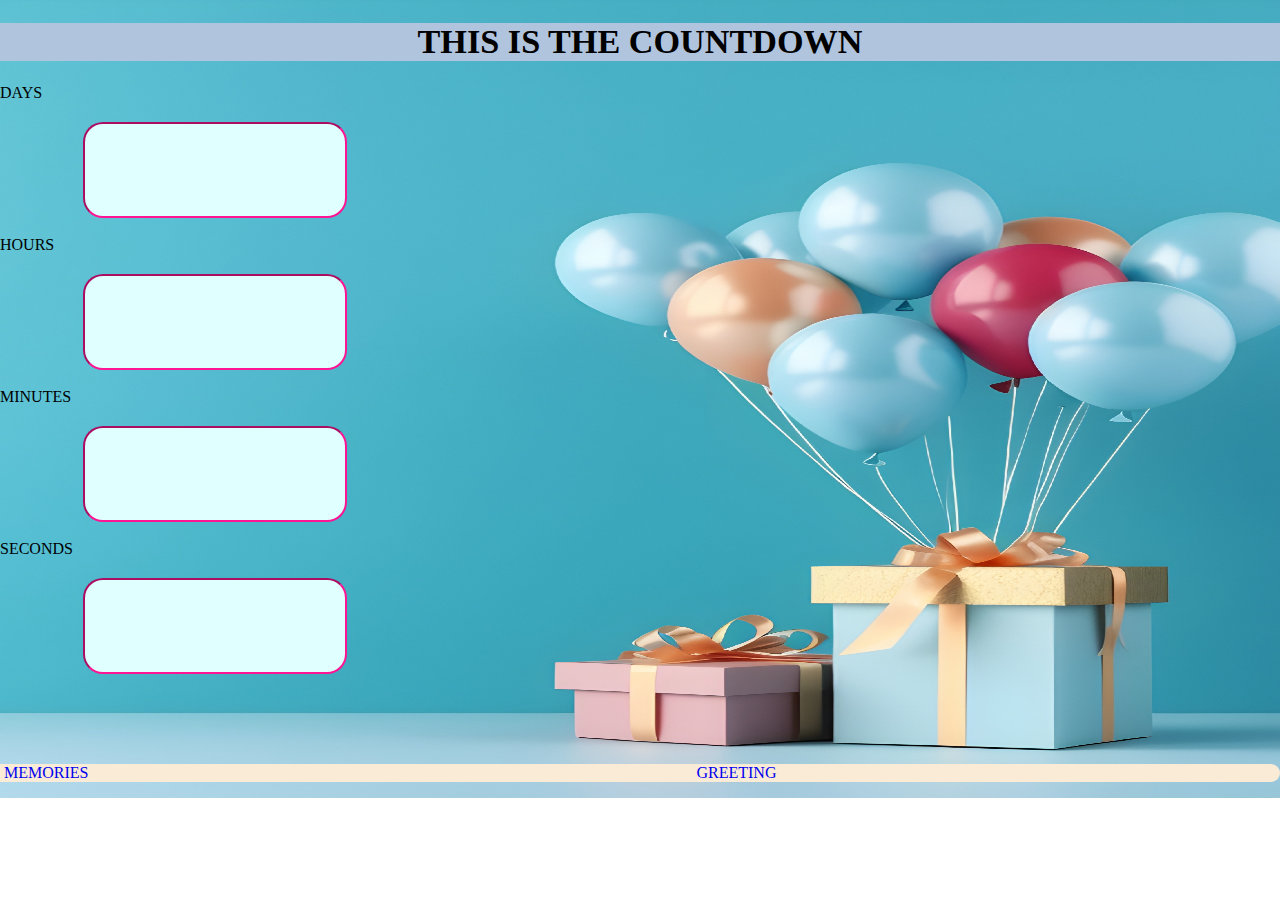
<file: index.html>
<!DOCTYPE html>
<html lang="en">
<head>
  <meta charset="UTF-8">
  <meta http-equiv="X-UA-Compatible" content="IE=Edge">
  <meta name="viewport" content="width=device-width, initial-scale=1">

  <title>birthday wishes</title>
  
  <!-- HTML -->   
  
  
  <link rel="stylesheet" href="index.css">
</head>


<body>
    
    <h1>THIS IS THE COUNTDOWN</h1>
    
  <div class=<"col"></div>
    
    
             <label for="DAYS"> DAYS </label>
             <input text="text" readonly>
        <br />
      
     <div>
            <label for="HOURS"></label></label>HOURS</label>
            <input text="text"readonly>
        <br />
     </div>
    
      <div>
             <label for="MINUTES">MINUTES</label>
             <input text="text" readonly>
        <br />
      </div>
    
     <div>
             <label for="SECONDS">SECONDS</label>
             <input text="text" readonly>
        <br />
     </div>
    
  </div>
    
  </div>
    
    <ul id="li">
       <li><a href="memories .html"id="lia">MEMORIES</a></li>
        
       <li><a href="greeting.html"id="lib">GREETING</a ></li>
       
       
    </ul>
    
    
    
    
      <script src="index.js"></script>
      <script>
        /* function yeah{
            let h = new Date.getHours();
            let m = new Date.getMinutes();
            let s = new Date.getSeconds();
          console.log('${h}:${m}:${s}');
              if(m==42){
                alert("time is completed")
              }
         }*/
      </script>
</body>
  
</html>
</file>
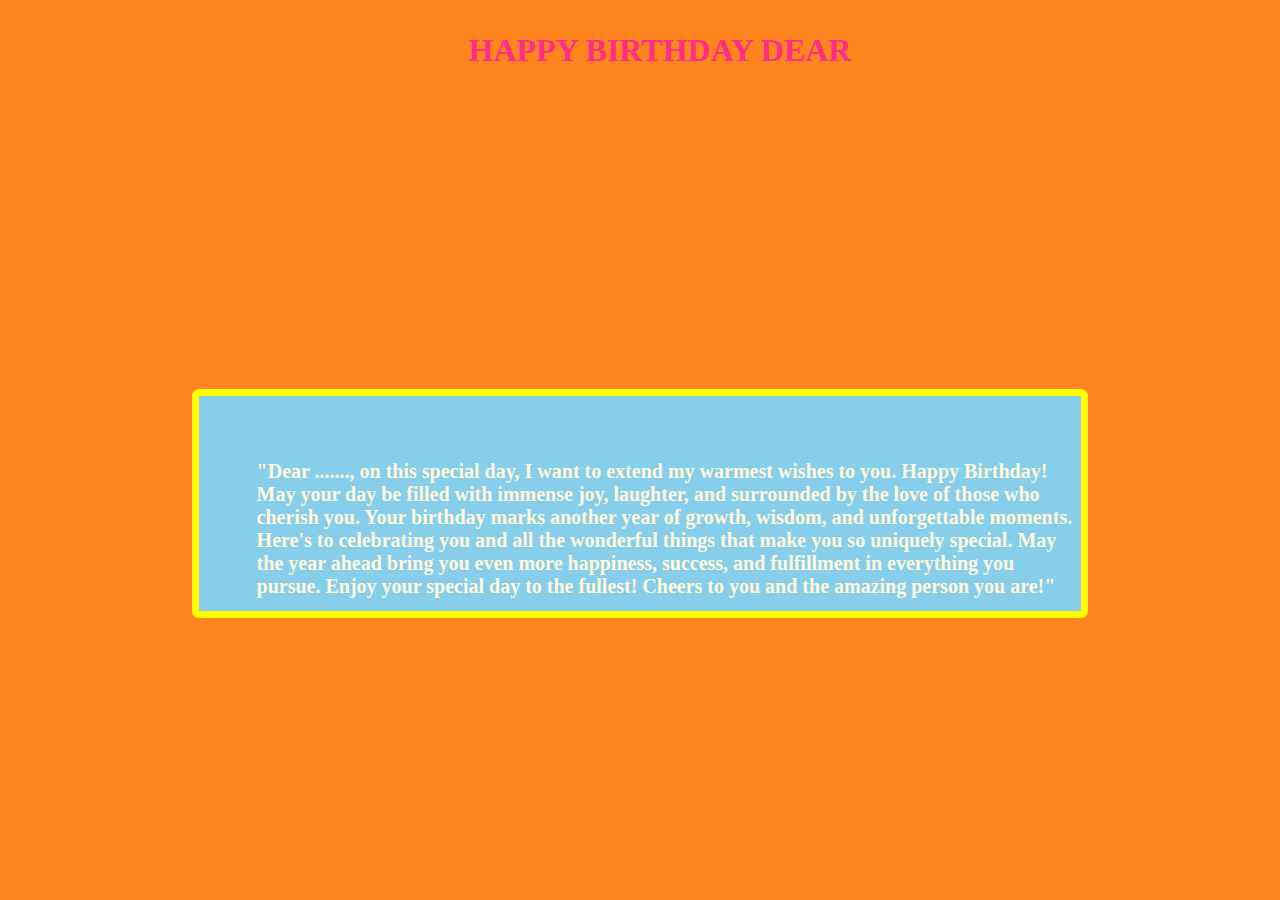
<file: greeting1.html>
<!DOCTYPE html>
<html>

<head>
  <meta charset="UTF-8">
  <meta name="viewport" content="width=device-width, initial-scale=1">
  <title></title>
  <link rel="stylesheet" href="greeting1.css">
</head>

<body>
  
        <h1><ul>HAPPY BIRTHDAY DEAR </ul>
        <p id="g1">"Dear ......., on this special day, I want to extend my warmest wishes to you. Happy Birthday! May your day be filled with immense joy, laughter, and surrounded by the love of those who cherish you. Your birthday marks another year of growth, wisdom, and unforgettable moments. Here's to celebrating you and all the wonderful things that make you so uniquely special. May the year ahead bring you even more happiness, success, and fulfillment in everything you pursue. Enjoy your special day to the fullest! Cheers to you and the amazing person you are!"
        </p>
    </h1>
    
    <button onclick="document.location='greeting2.html'"id=btn1>FORWARD</button>
    

</body>

</html>
</file>
<file: index.css>
body{
  margin: 0px 0px 0px 0px;
  padding: 0px;
  background-image:url("back.jpeg");
  background-size:100% 100%;
  background-repeat:no-repeat;
  }

h1{
  font-size: 3.8vh;
  font-family: serif;
  align-items:center;
  text-align: center;
  text-shadow:25px black;
  text-justify:center;
  
  background-color:lightsteelblue
 
}

.col {
  margin-top: 20px;
  display: flex;
  font-size: 2px
}

.col div {
  margin-top: 20px;
}

input {
  display: block;
  text-align: center;
  justify-content:cover;
  margin-top: 20px;
  width: 20%;
  height: 90px;
  background-color:lightcyan;
  /*background-color
  : rgba(10000, 5000
  , 900, 400);*/
  border-color
  :deeppink;
  border-radius:20px
  ;
  margin-left: 83px;
  font-size: 60px;
  font-family: serif
  ;

}

#li{
  text-decoration
  :none;
  font-family: serif
  ;
  display: flex;
  margin-left:-4vh;
  margin-top:8vh;
  border-radius:40vh
  ;
  background-color: 
  antiquewhite;
  list-style-type: 
  none;
  scroll-padding-inline-end: 
  -5vh;
  color: orangered;
}


#lia{
  margin-left: 0vh;
  margin-bottom: 0vh
  ;
  margin-top: 4vh;
  text-decoration
  :none;
  
}

#lib{
  margin-left: 47.5vw;
  /*margin-right: 0vw;*/
  margin-top: 4%;
  text-decoration:none;
  
}

#O{
  
}
</file>
<file: greeting1.css>
body{
  margin: 0px 0px 0px 0px;
  background-color:#FF861E;
  background-size: 100vw 10vh;
  padding: 0px auto;
}

h1{
  font-family: serif;
  text-align: center;
  justify-content: center;
  color:#FF2D89;
  
  
}

#g1{
  font-family: serif;
  font-size: 15pt;
  color: cornsilk;
  background-color: skyblue;
  border: 7px solid yellow ;
  border-radius: 7px;
  margin: 25% 15% 5% 15%;
  padding: 5% 0.5% 1% 4.5%;
  text-align: justify;
  text-align: left;
  
}

#btn1{
  display: block;
  margin-left:100% ;
/*  margin-top: 100%;*/
}
</file>
